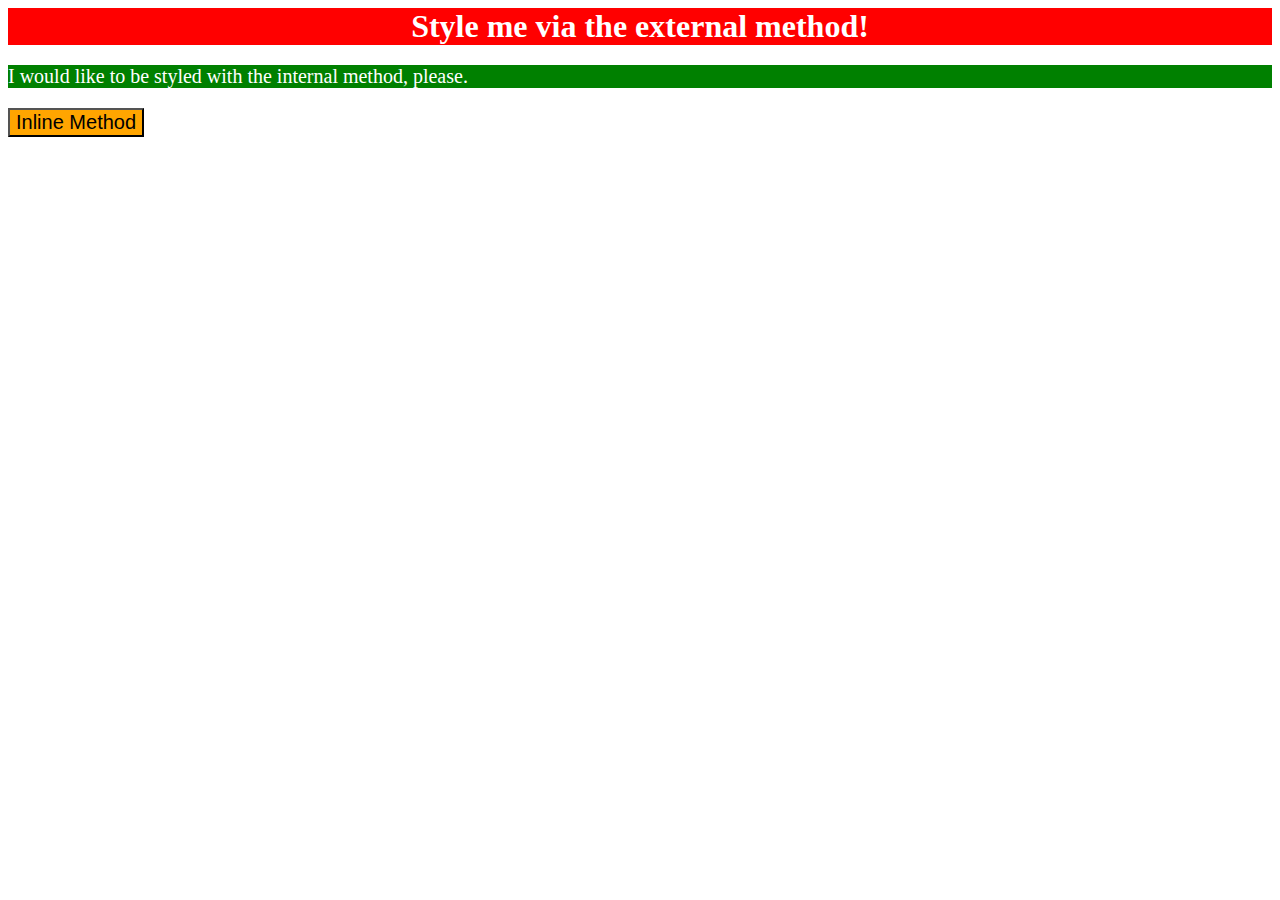
<file: foundations/01-css-methods/index.html>
<!DOCTYPE html>
<html lang="en">
  <head>
    <meta charset="UTF-8">
    <meta http-equiv="X-UA-Compatible" content="IE=edge">
    <meta name="viewport" content="width=device-width, initial-scale=1.0">
    <title>Methods for Adding CSS</title>
    <link rel="stylesheet" href="style.css"> 
    <style>
      p {
        background-color: green;
        font-size: 20px;
        color: white;
      }
    </style>
  </head>
  <body> 
    <div >Style me via the external method!</div>
    <p>I would like to be styled with the internal method, please.</p>
    <button style="background-color: orange; font-size: 20px;">Inline Method</button>
  </body>
</html>
</file>
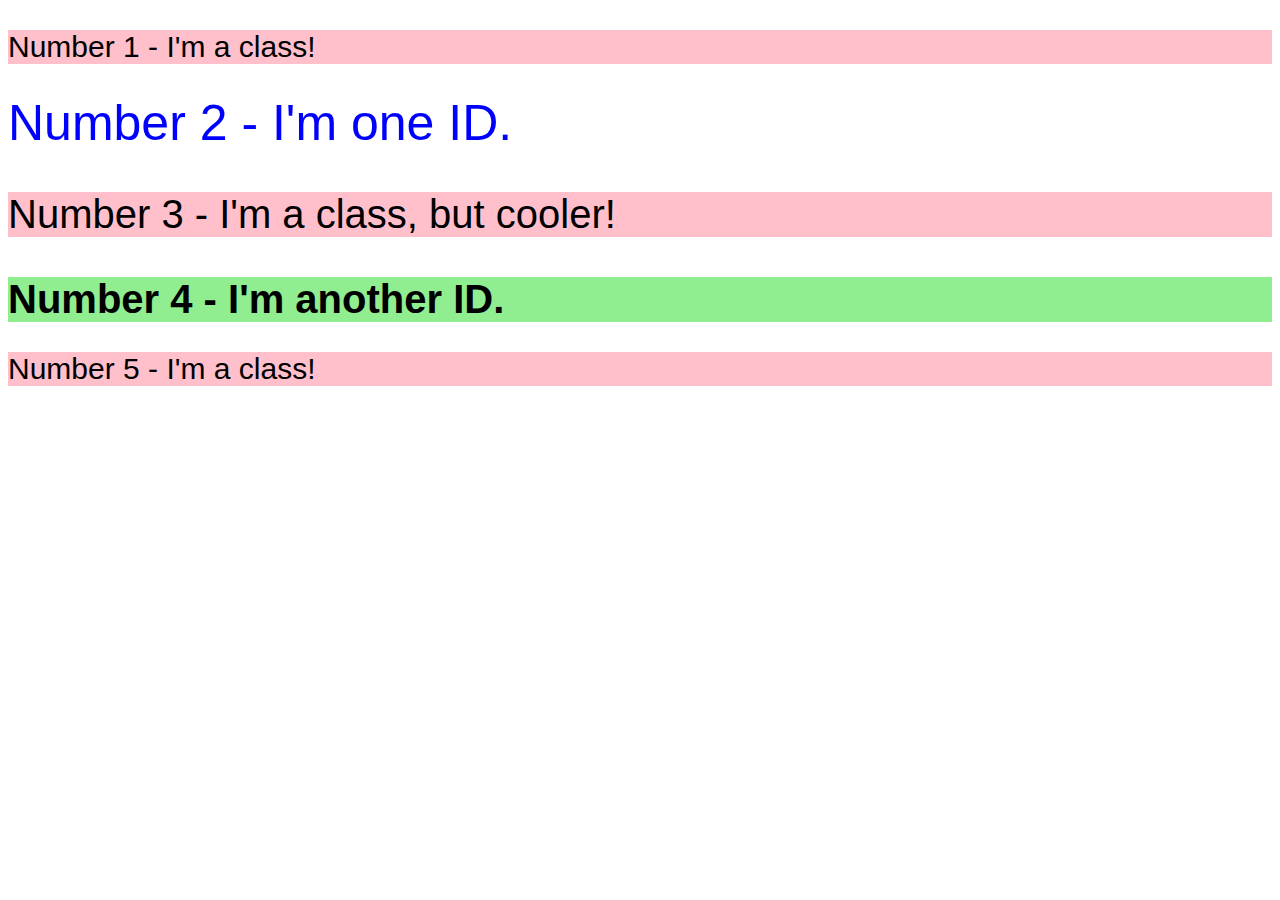
<file: foundations/02-class-id-selectors/index.html>
<!DOCTYPE html>
<html lang="en">
  <head>
    <meta charset="UTF-8">
    <meta http-equiv="X-UA-Compatible" content="IE=edge">
    <meta name="viewport" content="width=device-width, initial-scale=1.0">
    <title>Class and ID Selectors</title>
    <link rel="stylesheet" href="style.css">
  </head>
  <body>
    <p class="main">Number 1 - I'm a class!</p>
    <div id="first">Number 2 - I'm one ID.</div>
    <p class="main cooler">Number 3 - I'm a class, but cooler!</p>
    <div id="second">Number 4 - I'm another ID.</div>
    <p class="main">Number 5 - I'm a class!</p>
  </body>
</html>
</file>
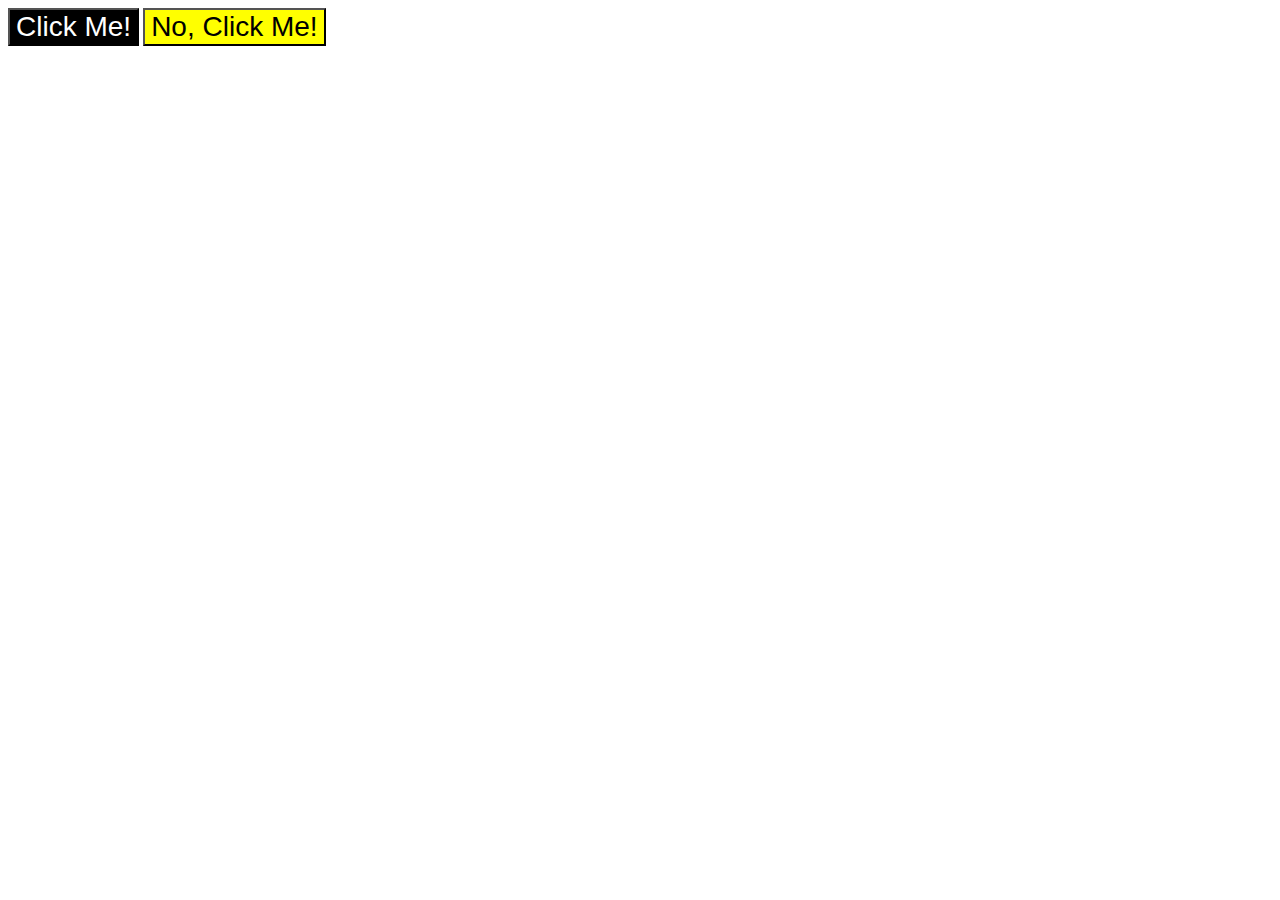
<file: foundations/03-grouping-selectors/index.html>
<!DOCTYPE html>
<html lang="en">
  <head>
    <meta charset="UTF-8">
    <meta http-equiv="X-UA-Compatible" content="IE=edge">
    <meta name="viewport" content="width=device-width, initial-scale=1.0">
    <title>Grouping Selectors</title>
    <link rel="stylesheet" href="style.css">
  </head>
  <body>
    <button class="first-box">Click Me!</button>
    <button class="second-box">No, Click Me!</button>
  </body>
</html>
</file>
<file: foundations/01-css-methods/style.css>
div {
    background-color: red;
    text-align: center;
    font-size: 32px;
    color: white;
    font-weight: bold;
}
</file>
<file: foundations/02-class-id-selectors/style.css>
.main {
    background-color: pink;
    font-family: Arial, Helvetica, sans-serif;
    font-size: 30px;
}

.main.cooler {
    font-size: 40px;
}

#first {
    color: blue;
    font-size: 50px;
    font-family: Arial, Helvetica, sans-serif;
}

#second {
    background-color: lightgreen;
    font-family: Arial, Helvetica, sans-serif;
    font-weight: bold;
    font-size: 40px;
}
</file>
<file: foundations/03-grouping-selectors/style.css>
.first-box, .second-box {
    font-size: 28px;
    font-family: Helvetica, Times New Roman, sans-serif;
}

.first-box {
    background-color: black;
    color: white;
}

.second-box {
    background-color: yellow;
}
</file>
